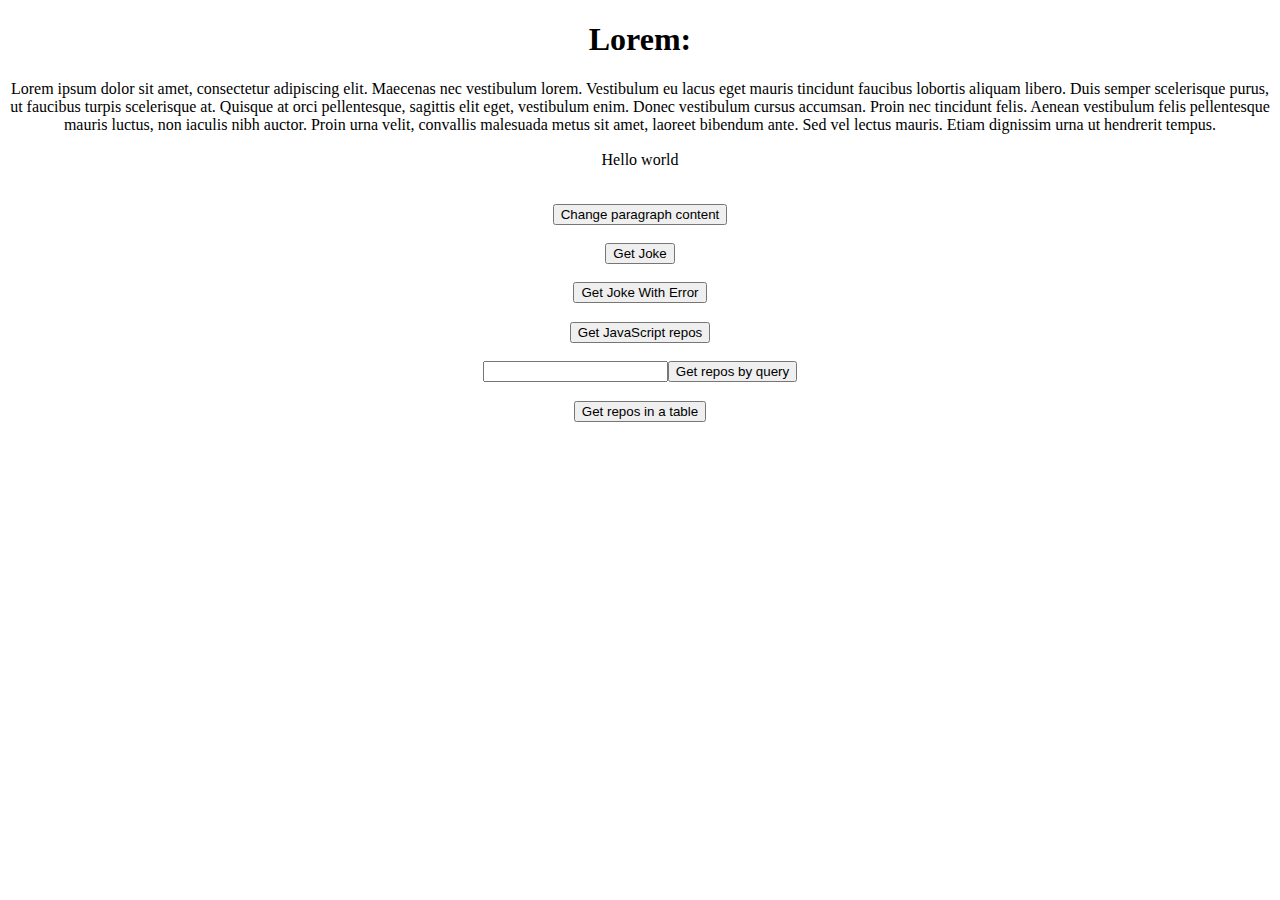
<file: 01-JS-DOM-APIs/index.html>
<!DOCTYPE html>
<html>

	<head>
		<meta charset="utf-8" />
		<link href="css/normalize.css" rel="stylesheet"/>
		<link href="css/style.css" rel="stylesheet"/>
		
		<title>Topic 1</title>
	</head>

	<body>
		<aside id="repos"></aside>

		<section id="mainSection" class="section-list">
			<h1>Lorem:</h1>
				<p>Lorem ipsum dolor sit amet, consectetur adipiscing elit. Maecenas nec vestibulum lorem. Vestibulum eu lacus eget mauris tincidunt faucibus lobortis aliquam libero. Duis semper scelerisque purus, ut faucibus turpis scelerisque at. Quisque at orci pellentesque, sagittis elit eget, vestibulum enim. Donec vestibulum cursus accumsan. Proin nec tincidunt felis. Aenean vestibulum felis pellentesque mauris luctus, non iaculis nibh auctor. Proin urna velit, convallis malesuada metus sit amet, laoreet bibendum ante. Sed vel lectus mauris. Etiam dignissim urna ut hendrerit tempus. </p>
		</section>

		<section class="section-hide">			
				<p>Hello world</p>				
		</section>

		<section>
			<br><button id= "aButton" onclick="apiConnect()">Change paragraph content</button>
		</section>

		<section>
			<br><button onclick="getJoke()">Get Joke</button>
			<div id="joke"></div>
			<br><button onclick="getJokeWIthError()">Get Joke With Error</button>			
			<div id="error"></div>
		</section>

		<section>
			<br><button onclick="getRepos()">Get JavaScript repos</button>
		</section>

		<section>
			<br><input type="text" name="repoQuery" id="txt_query"><button onclick="getReposByQuery()">Get repos by query</button>
		</section>

		<section>
			<br><button onclick="getTableFromRepo()">Get repos in a table</button>			
		</section>

		<script src="js/action.js"></script>
	</body>
	<footer>
		
	</footer>
</html>
</file>
<file: 01-JS-DOM-APIs/css/style.css>
section{ 
	text-align: center;
}

aside{
	position: relative;
	float: right;
}

/*centers the field and adds a 2secs animation*/
.section-hide {
	text-align: center;
	animation: fadein 2s;
}

/*this defines what the animation does*/
@keyframes fadein { 
    from {
        opacity:0;
    }
    to {
        opacity:1;
    }
}
</file>
